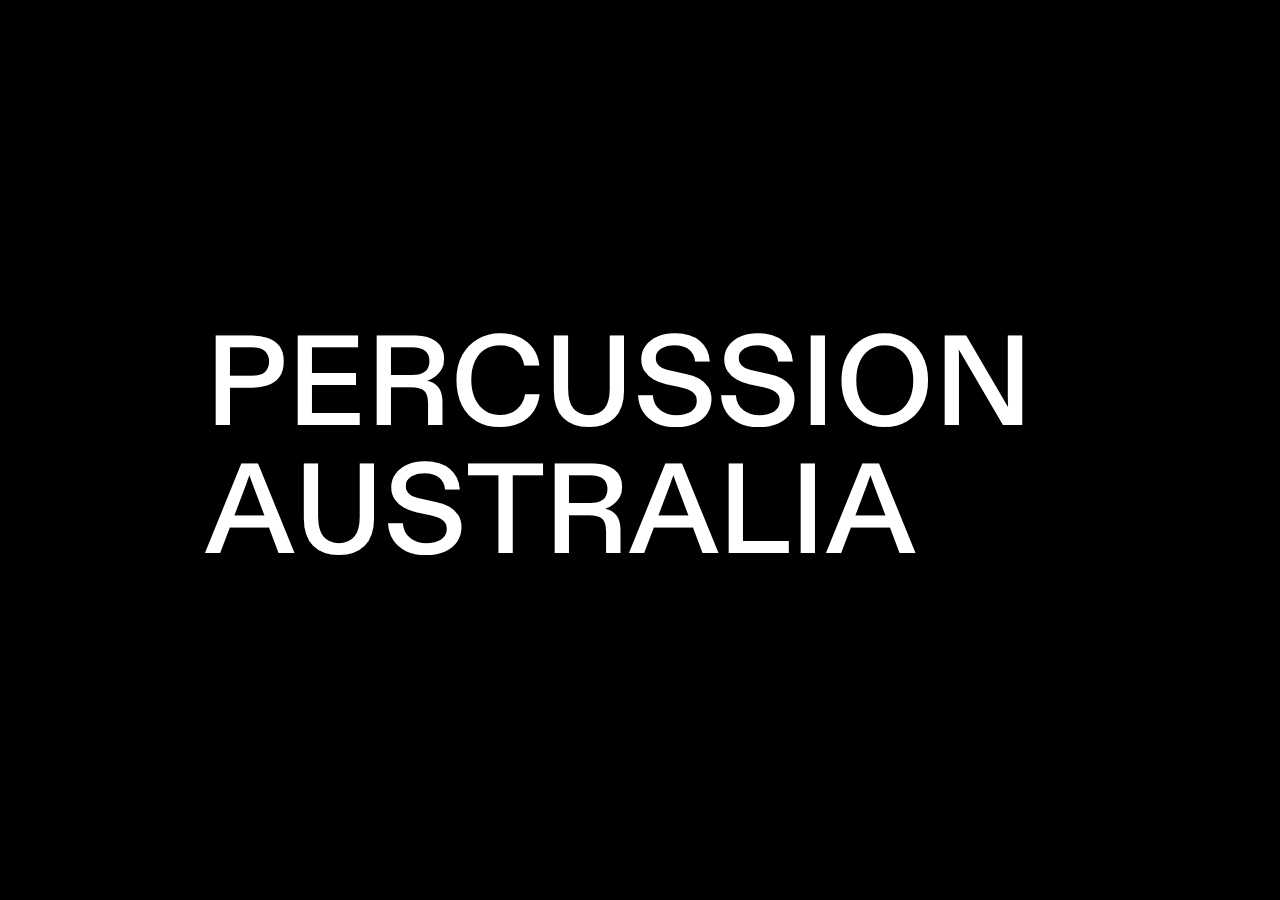
<file: Minisite/index.html>
<!DOCTYPE html>
<html lang="en">
  <head>
    <meta charset="utf-8" />
    <meta name="viewport" content="width=device-width, initial-scale=1.0">
    <title>Percussion Australia</title>
    <link rel="icon" type="image/x-icon" href="assets/flavicon.png">
    <link rel="stylesheet" type="text/css" href="style.css">
    <script src="libraries/p5.min.js"></script>
    <script src="libraries/p5.sound.min.js"></script>
  </head>

  <body>
    <script src="sketch.js"></script>
    
    <section id="content">
    </section>

</html>
</file>
<file: Minisite/style.css>
:root {
--instance0: 0; 
--instance1: 0; 
--instance2: 0; 
--instance3: 0; 
--instance4: 0; 
--instance5: 0; 
--instance6: 0; 
--instance7: 0; 
--instance8: 0; 
--instance9: 0; 
--instance10: 0; 
--instance11: 0; 
--instance12: 0; 
--instance13: 0; 
--instance14: 0; 
--instance15: 0; 
--instance16: 0; 
--instance17: 0; 
--instance18: 0; 
--instance19: 0; 
--instance20: 0; 
--instance21: 0; 
--instance22: 0; 
--instance23: 0; 
--instance24: 0; 
--instance25: 0; 
--instance26: 0; 
--instance27: 0; 
--instance28: 0; 
}

html, body {
  margin: 0;
  padding: 0;
  height: 100%;
  width: 100%;

  background-color: black;
}

canvas {
  display: block;
} 

@font-face {
  font-family: 'DiatypeBlur';
  src: url('assets/230809-ABCDiatype-PA-blur.woff2') format('woff2-variations');
  /* src: url('assets/ABCDiatypeMonoVariable-Trial.ttf') format('woff2-variations'); */
}

#content {
  width: 100%;
  height: 100%;
  display: flex;
  justify-content: center;  
  align-items: center;
}

#DisplayText {
  color: white;
  line-height: 100%;
  position: absolute;
  /* top: calc((100% - 300px) / 2); */
  font-size: 10vw;
  font-family: DiatypeBlur;
  text-align: left;
  width: fit-content;
  padding-left: 16%;

}

.letter-0 {
  font-variation-settings: 'wght' var(--instance0), 'wdth' 0;
}

.letter-1 {
  font-variation-settings: 'wght' var(--instance1), 'wdth' 0;
}

.letter-2 {
  font-variation-settings: 'wght' var(--instance2), 'wdth' 0;
}

.letter-3 {
  font-variation-settings: 'wght' var(--instance3), 'wdth' 0;
}

.letter-4 {
  font-variation-settings: 'wght' var(--instance4), 'wdth' 0;
}

.letter-5 {
  font-variation-settings: 'wght' var(--instance5), 'wdth' 0;
}

.letter-6 {
  font-variation-settings: 'wght' var(--instance6), 'wdth' 0;
}

.letter-7 {
  font-variation-settings: 'wght' var(--instance7), 'wdth' 0;
}

.letter-8 {
  font-variation-settings: 'wght' var(--instance8), 'wdth' 0;
}

.letter-9 {
  font-variation-settings: 'wght' var(--instance9), 'wdth' 0;
}

.letter-10 {
  font-variation-settings: 'wght' var(--instance10), 'wdth' 0;
}

.letter-11 {
  font-variation-settings: 'wght' var(--instance11), 'wdth' 0;
}

.letter-12 {
  font-variation-settings: 'wght' var(--instance12), 'wdth' 0;
}

.letter-13 {
  font-variation-settings: 'wght' var(--instance13), 'wdth' 0;
}

.letter-14 {
  font-variation-settings: 'wght' var(--instance14), 'wdth' 0;
}

.letter-15 {
  font-variation-settings: 'wght' var(--instance15), 'wdth' 0;
}

.letter-16 {
  font-variation-settings: 'wght' var(--instance16), 'wdth' 0;
}

.letter-17 {
  font-variation-settings: 'wght' var(--instance17), 'wdth' 0;
}

.letter-18 {
  font-variation-settings: 'wght' var(--instance18), 'wdth' 0;
}

.letter-19 {
  font-variation-settings: 'wght' var(--instance19), 'wdth' 0;
}

.letter-20 {
  font-variation-settings: 'wght' var(--instance20), 'wdth' 0;
}

.letter-21 {
  font-variation-settings: 'wght' var(--instance21), 'wdth' 0;
}

.letter-22 {
  font-variation-settings: 'wght' var(--instance22), 'wdth' 0;
}

.letter-23 {
  font-variation-settings: 'wght' var(--instance23), 'wdth' 0;
}

.letter-24 {
  font-variation-settings: 'wght' var(--instance24), 'wdth' 0;
}

.letter-25 {
  font-variation-settings: 'wght' var(--instance25), 'wdth' 0;
}

.letter-26 {
  font-variation-settings: 'wght' var(--instance26), 'wdth' 0;
}

.letter-27 {
  font-variation-settings: 'wght' var(--instance27), 'wdth' 0;
}

.letter-28 {
  font-variation-settings: 'wght' var(--instance28), 'wdth' 0;
}

/* @-webkit-keyframes letter_blur {
  0% { -webkit-filter: blur(0px);}
  50% { -webkit-filter: blur(2px);}
  100% { -webkit-filter: blur(0px);}
} */


/* :hover {
  -webkit-animation: letter_blur 0.5s;
} */
</file>
